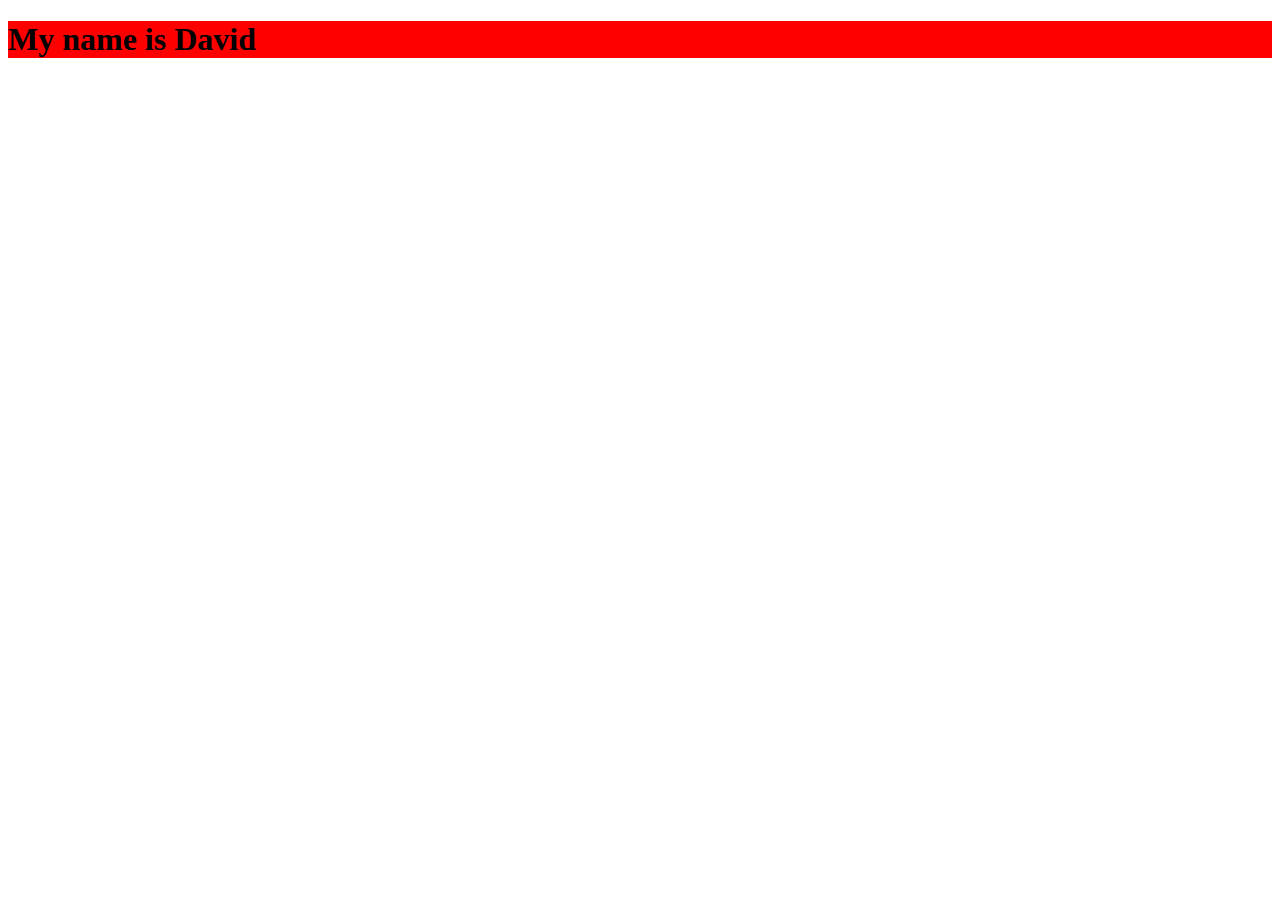
<file: index.html>
<!DOCTYPE html>
<html lang="en">
<head>
    <meta charset="UTF-8">
    <meta http-equiv="X-UA-Compatible" content="IE=edge">
    <meta name="viewport" content="width=device-width, initial-scale=1.0">
    <title>Document</title>
<!--how you link EXTERNAL CSS-->
<!--BEST PRACTICE!!!!-->
<!--href is the file location. rel shows the relationship of the link which is stylesheet (css)-->
    <link rel="stylesheet" href="./style.css">
            <!-- The worse way to write CSS code. This is the INTERNAL CSS. This uses style tags within an html file.-->
            <!--THIS IS NOT BEST PRACTICE-->
   <!-- <style>
        h1 {
            color: red;
        }
    </style> -->
</head>
<body>
            <!--THIS IS NOT BEST PRACTICE-->
            <!--INLINE CSS. Style directly in the html file.-->
    <!-- <h1 style="color: red">
        My name is David 
    </h1> -->

    <h1>
        My name is David
    </h1>
</body>
</html>
</file>
<file: boxmodel.html>
<!DOCTYPE html>
<html lang="en">
<head>
    <meta charset="UTF-8">
    <meta http-equiv="X-UA-Compatible" content="IE=edge">
    <meta name="viewport" content="width=device-width, initial-scale=1.0">
    <title>Document</title>
    <link rel="stylesheet" href="./bosmodel.css">
</head>
<body>
    <div class="box">
        
    </div>
</body>
</html>
</file>
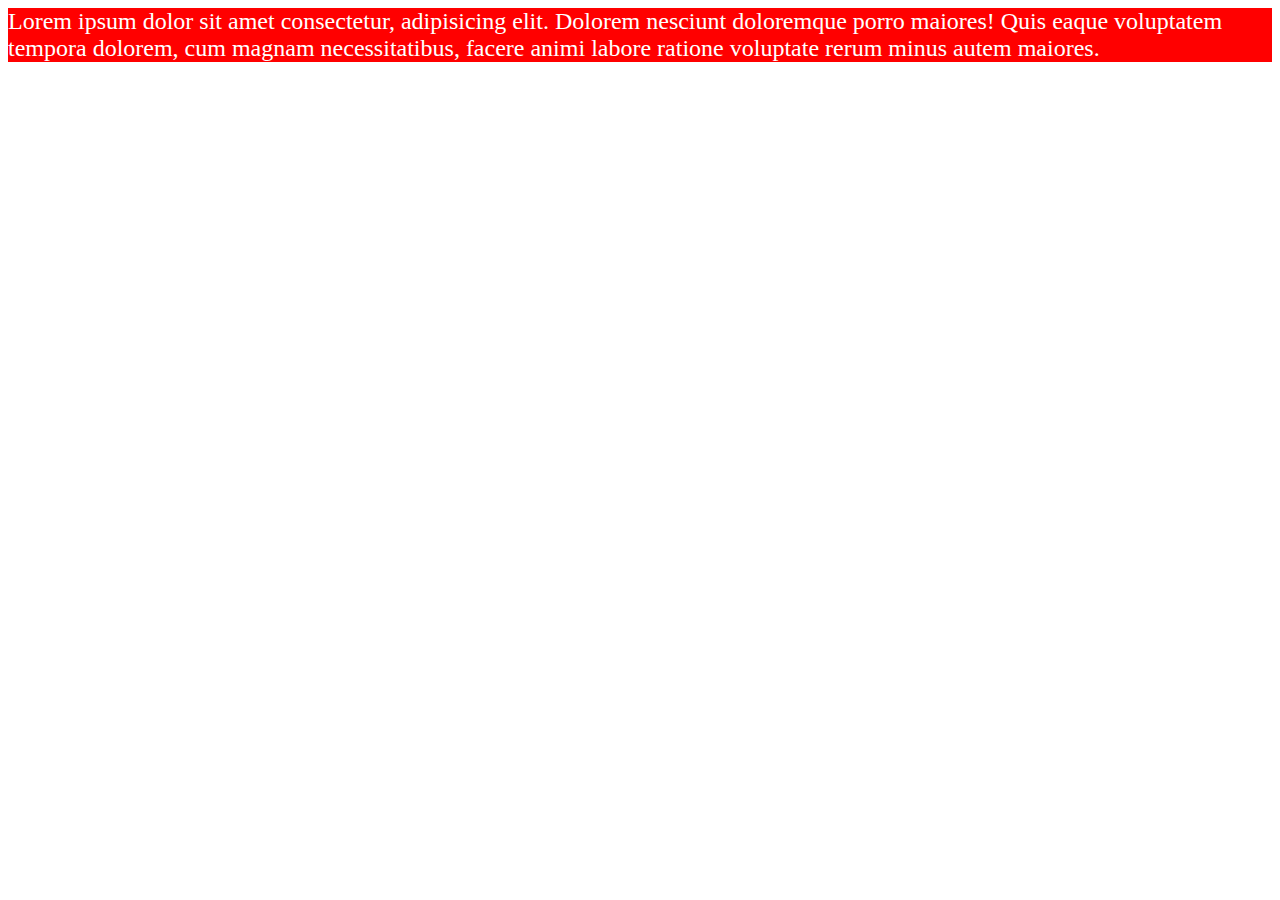
<file: mediaqueries.html>
<!DOCTYPE html>
<html lang="en">
<head>
    <meta charset="UTF-8">
    <meta http-equiv="X-UA-Compatible" content="IE=edge">
    <meta name="viewport" content="width=device-width, initial-scale=1.0">
    <title>Document</title>
    <link rel="stylesheet" href="./mediaqueries.css">
</head>
<body>
    <div>Lorem ipsum dolor sit amet consectetur, adipisicing elit. Dolorem nesciunt doloremque porro maiores! Quis eaque voluptatem tempora dolorem, cum magnam necessitatibus, facere animi labore ratione voluptate rerum minus autem maiores.</div>
</body>
</html>
</file>
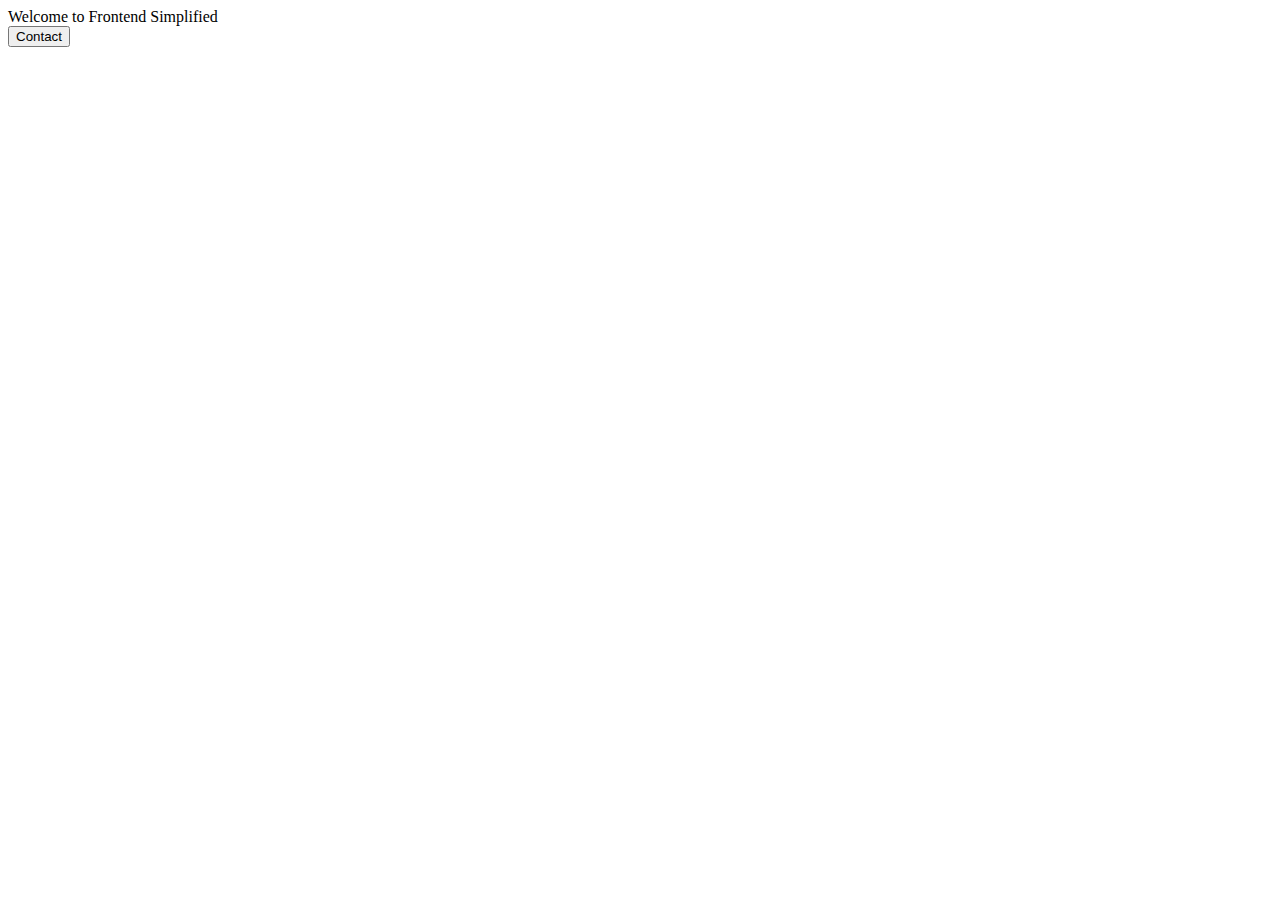
<file: pseudoselectors.html>
<!DOCTYPE html>
<html lang="en">
<head>
    <meta charset="UTF-8">
    <meta http-equiv="X-UA-Compatible" content="IE=edge">
    <meta name="viewport" content="width=device-width, initial-scale=1.0">
    <title>Document</title>
    <link rel="stylesheet" href="./pseudoselectors.css">
</head>
<body>
    <div>Welcome to</div>
    <button>Contact</button>
</body>
</html>
</file>
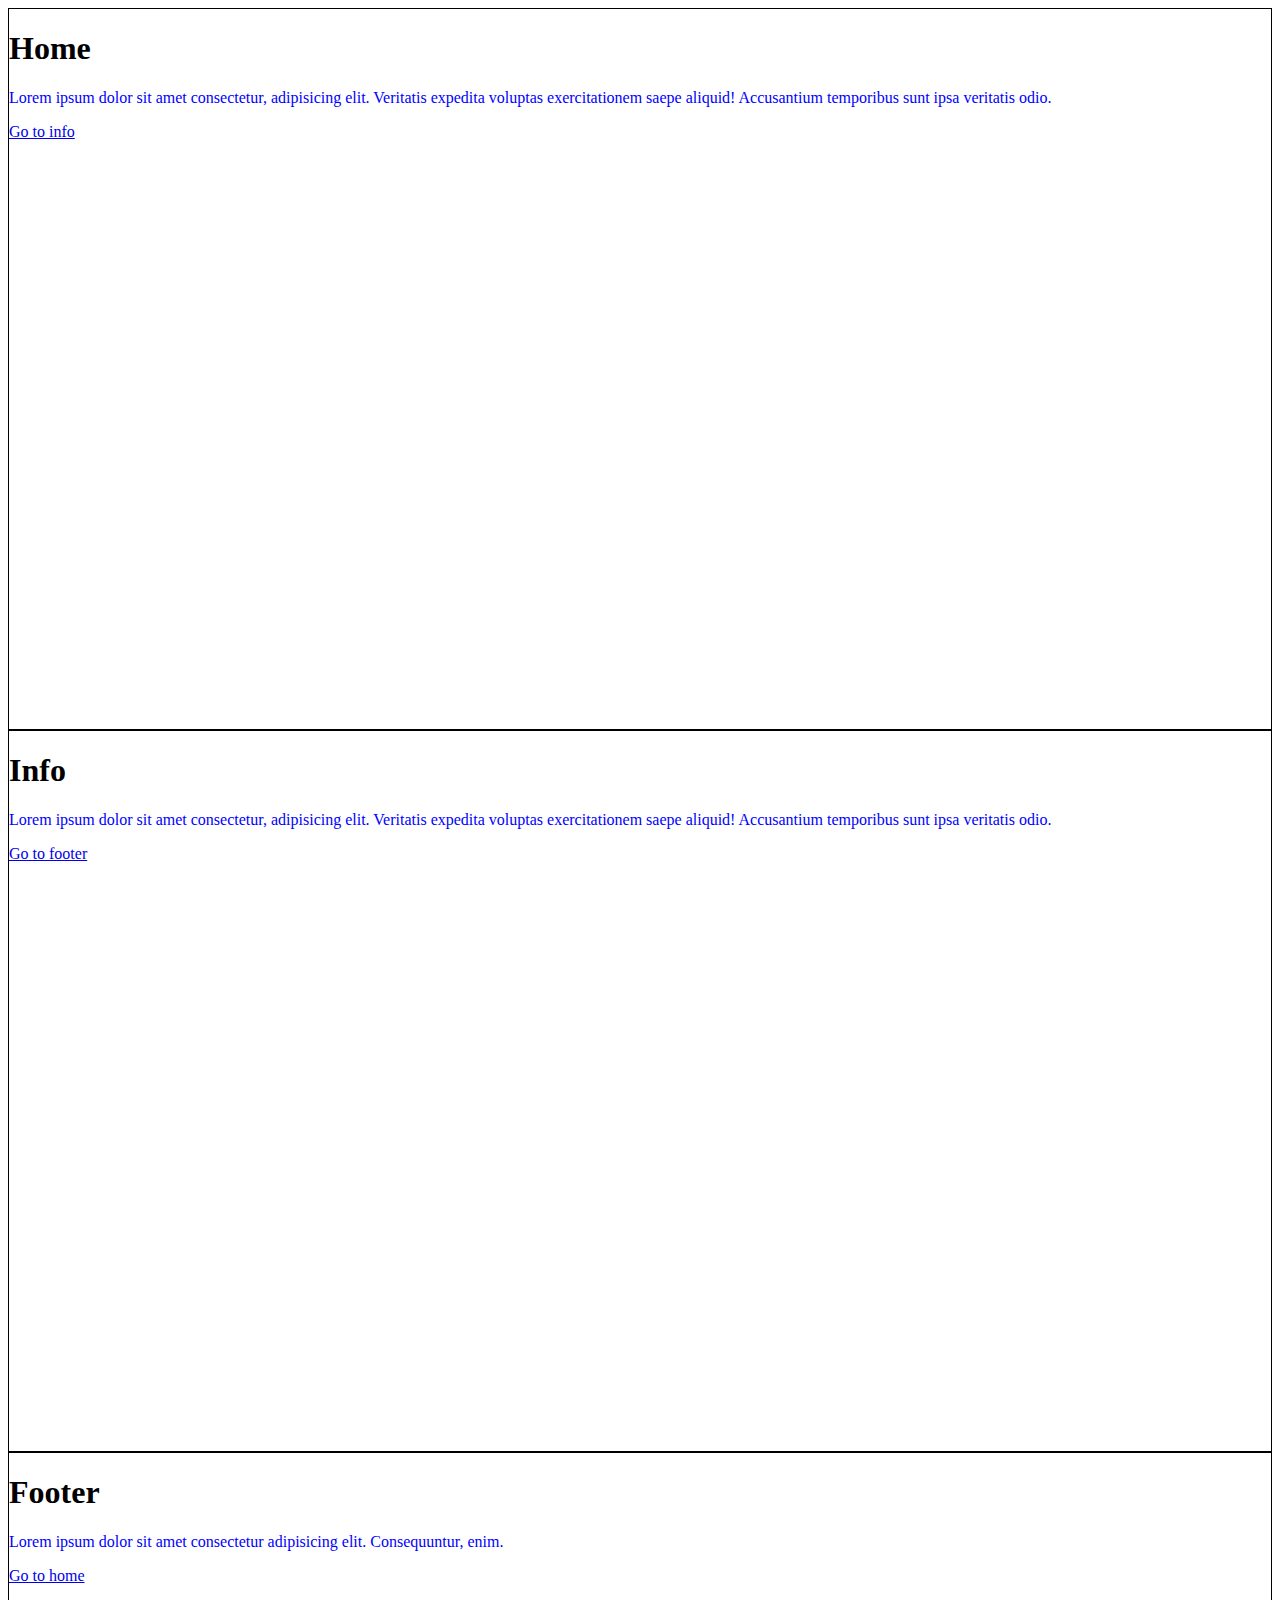
<file: specificity.html>
<!DOCTYPE html>
<html lang="en">
  <head>
    <meta charset="UTF-8" />
    <meta http-equiv="X-UA-Compatible" content="IE=edge" />
    <meta name="viewport" content="width=device-width, initial-scale=1.0" />
    <title>Document</title>
    <!--how you link external css-->
    <!--href is the file location. rel shows the relationship of the link which is stylesheet (css)-->
    <link rel="stylesheet" href="./specificity.css" />
  </head>
  <body>
    <section id="home">
      <h1>Home</h1>
      <!--classes help target exactly what we want to change-->
      <!--putting two words for the value of class creates two separate classes-->
      <p id="title" class="heading red">
        Lorem ipsum dolor sit amet consectetur, adipisicing elit. Veritatis
        expedita voluptas exercitationem saepe aliquid! Accusantium temporibus
        sunt ipsa veritatis odio.
      </p>
      <!--for the href value list either a link or an id-->
      <a href="#info">Go to info</a>
    </section>
    <section id="info">
      <h1>Info</h1>
      <p id="" class="red">
        Lorem ipsum dolor sit amet consectetur, adipisicing elit. Veritatis
        expedita voluptas exercitationem saepe aliquid! Accusantium temporibus
        sunt ipsa veritatis odio.
      </p>
      <!--This is an anchor that allows you to bounce around a page or to a different page. Anchor supports links.-->
      <a href="#footer">Go to footer</a>
    </section>
    <section id="footer">
      <h1>Footer</h1>
      <p id="sub-title" class="blue">
        Lorem ipsum dolor sit amet consectetur adipisicing elit. Consequuntur,
        enim.
      </p>
      <a href="#home">Go to home</a>
    </section>
  </body>
</html>
</file>
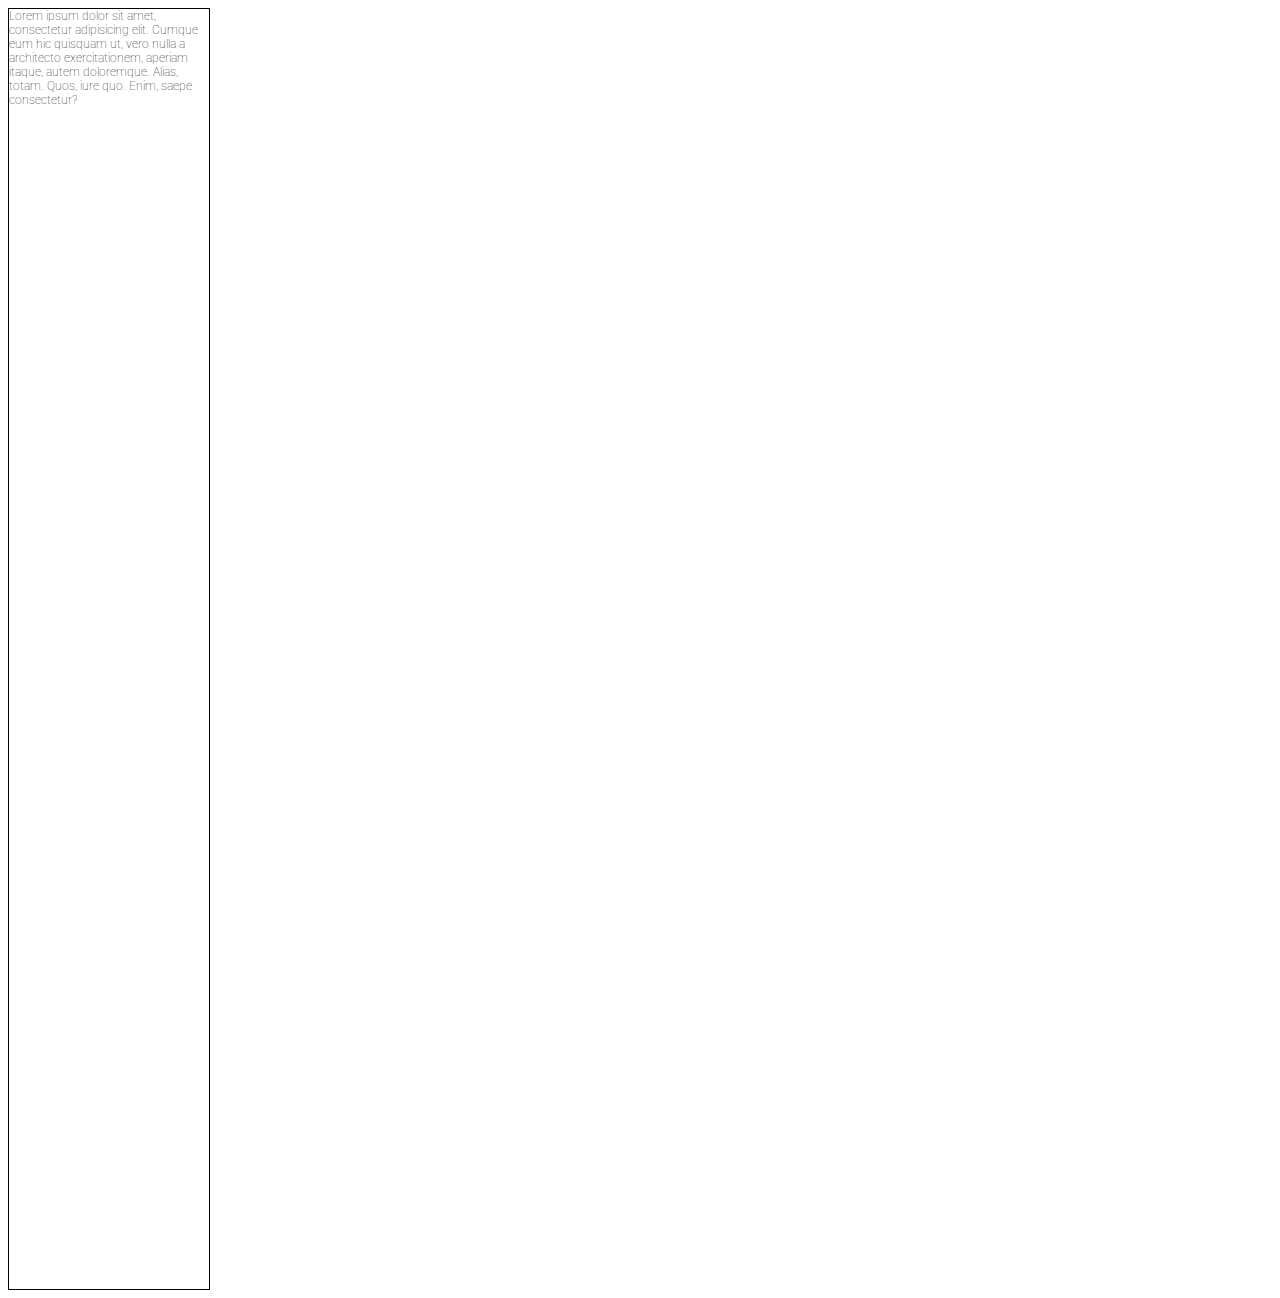
<file: style.html>
<!DOCTYPE html>
<html lang="en">
  <head>
    <meta charset="UTF-8" />
    <meta http-equiv="X-UA-Compatible" content="IE=edge" />
    <meta name="viewport" content="width=device-width, initial-scale=1.0" />
    <title>Document</title>
    <!--how you link external css-->
    <!--href is the file location. rel shows the relationship of the link which is stylesheet (css)-->
    <link rel="stylesheet" href="./stylehtml.css" />
    <link rel="preconnect" href="https://fonts.googleapis.com" />
    <link rel="preconnect" href="https://fonts.gstatic.com" crossorigin />
    <link href="https://fonts.googleapis.com/css2?family=Roboto:wght@300;400;500;700&display=swap"
      rel="stylesheet"
    />
  </head>
  <body>
    <div>
      Lorem ipsum dolor sit amet, consectetur adipisicing elit. Cumque eum hic
      quisquam ut, vero nulla a architecto exercitationem, aperiam itaque, autem
      doloremque. Alias, totam. Quos, iure quo. Enim, saepe consectetur?
    </div>
  </body>
</html>
</file>
<file: style.css>
h1 {
    background-color: red;
    /*WAYS TO CHANGE COLOR*/
    /*color: rgb(0, 0, 0);*/
    /*color: #000; (this is hex)*/
    /*color: red;*/
    /*color: rgba(0, 0, 0, 0.8);*/
/*the "a" in rgba stands for oppacity (oppacity says how light or dark you want the text) and is the fourth number in the paranthesis "0.5"*/    
}
</file>
<file: bosmodel.css>
.box {
    width: 200px;
    height: 200px;
    background-color: green;
    border: 15px solid red;
    /* padding and margin need 4 values. Example: padding: 15px 15px 15px 15px. This represents top, right, bottom, and left; however if all the 4 values are the same then you only have to mention the value once and that one value will represent all 4 values. */
    padding: 15px;
    margin: 15px; 
    box-sizing: border-box ;
}
</file>
<file: mediaqueries.css>
div {
    background-color: red;
    color: white;
    font-size: 24px;
}


/* make it a habit to put @media queries in decreasing order to make it easier to read. */
/* you can put other elements inside the query like p {}, etc */
@media (max-width: 992px) {
    div {
        font-size: 20px;
    }
}

@media (max-width: 768px) {
    div {
        font-size: 18px;
    }
}

@media (max-width: 576px) {
    div {
        font-size: 16px;
    }
}
</file>
<file: pseudoselectors.css>
/* this is how you access a pseudo element in css for before and after */
/* this is a pseudo element and we can access it by using two semi-colons like how you see below*/
div::after {
    content: " Frontend Simplified "
}

/* you can also make this content go before the "Welcome to" by doing this
div::before {
    content: " Frontend Simplified "
}

now the Frontend Simplified will be before. You can play around with it. */
/* to get the transition color to not only trasition in but to also transition out then you need to put the transition in the parent div instead of the div with the pseudo class (div:hover) */
/*this is the parent div where you put the transition*/
div {
    transition: background-color 300ms;
}

/* this is a pseudo class. You access a pseudo class by only using one semi-colon instead of two like how we used to access the pseudo element. */
/* the difference between pseudo classes and pseudo elements is that we dont need to fill in a content. We treat this as a normal css tag */
div:hover {
    background-color: rgba(0, 0, 0, 0.5);
}

/*this is the parent where you put the transition */
button {
    transition: all 300ms; 
}
button:hover {
    background-color: black;
    color: white;
}
</file>
<file: specificity.css>
/**
.red {
    color: red;
}

/*due specificity the color of p will be blue instead of red because css targets the last property because it comes afterwards so the last p has more specificty, but you don't wamt to do this.*/
/**
p.blue {
    color: blue;
}

/**even the the class blue comes after p.blue, p.blue will have more specificity because it's more specific to the class blue because you pur the p infront of it.**/
/**
.blue {
    color: black;
}

/** classes have more weight than html tags so the color will remain what it was before listing this p */
/**
P {
    color: green
}

/** id holds more weight than classes and html tags **/
/**
#title {
    font-weight: bold;
    color: purple;
}

/** due to specificity the color of the id for title will be blue instead of purple because css targets the last property because it comes afterwards so the last submission for the same id will be the properties to show. **/
/** you can write more than one id for the samething but just not in the html. For example, you can list the same id multiple times in css but you cant have two of the same id's in your html. **/
/**
#title {
    color: blue;
}



/** THE ORDER OF SPECIFICITY 

/** target section **/
section {
    height: 80vh;
    border: 1px solid black;
}

p {
    color: blue;
}

.red {
    color: red;
}

/* this has more specificity the just .red 
p.red {
    color: purple;
}


/** target multiple classes on the same element by putting a . infront of the class, you dont need a space in css to represent two classes for one property**/
/*
.heading.red {
    color: blue;
}

/** id weighs heavier than everything **/
#title {
    color: black;
} 

/*the only thing that has more specificity is an id combined with classes */
/*
#title.heading.red {
    color:blue
}

/* WHAT HAS THE MOST SPECIFICITY OVER EVERYTHING IS ANY CLASS OR ID BUT WITH THE TEXT !IMPORTANT WITH IT */
/* try to avoid using !important but it trumps and overides everything */
p {
    color: blue !important;
}
</file>
<file: stylehtml.css>
div {
    /*don't give width and height in px because this is hard coding which is not dynamic so that means if you minimize and maximize the page the width and height won't adjust and will keep the same size which we don't want that*/
    width: 100%;
    /*because we don't hard code width the way we can make sure the width doesnt become to big is by creating a max-width. The width won't go bigger than the max-width but can go smaller.
    THIS MAKES THE PAGE RESPONSIVE*/
    max-width: 200px; 
    /*when doing a box/shape with words dont hard code height because when the page minimizes*/
    /*can do height in vh or vw. vh is for landing pages. vh stands for viewport height which is % of the height of your screen*/
    /*vw is viewport width which means when you expand the page the height will increase and when you minimize the page, the height of what you're targeting will decrease.*/
    /*in a real situation, remove this height so the box will stay responsive*/
    height: 100vw;
    border: 1px solid black;
    font-size: 12px;
    font-weight: 100;
    /*We add a fall back font "sans-serif" because not every browser supports robotog*/
    font-family: "Roboto", sans-serif;

}
</file>
